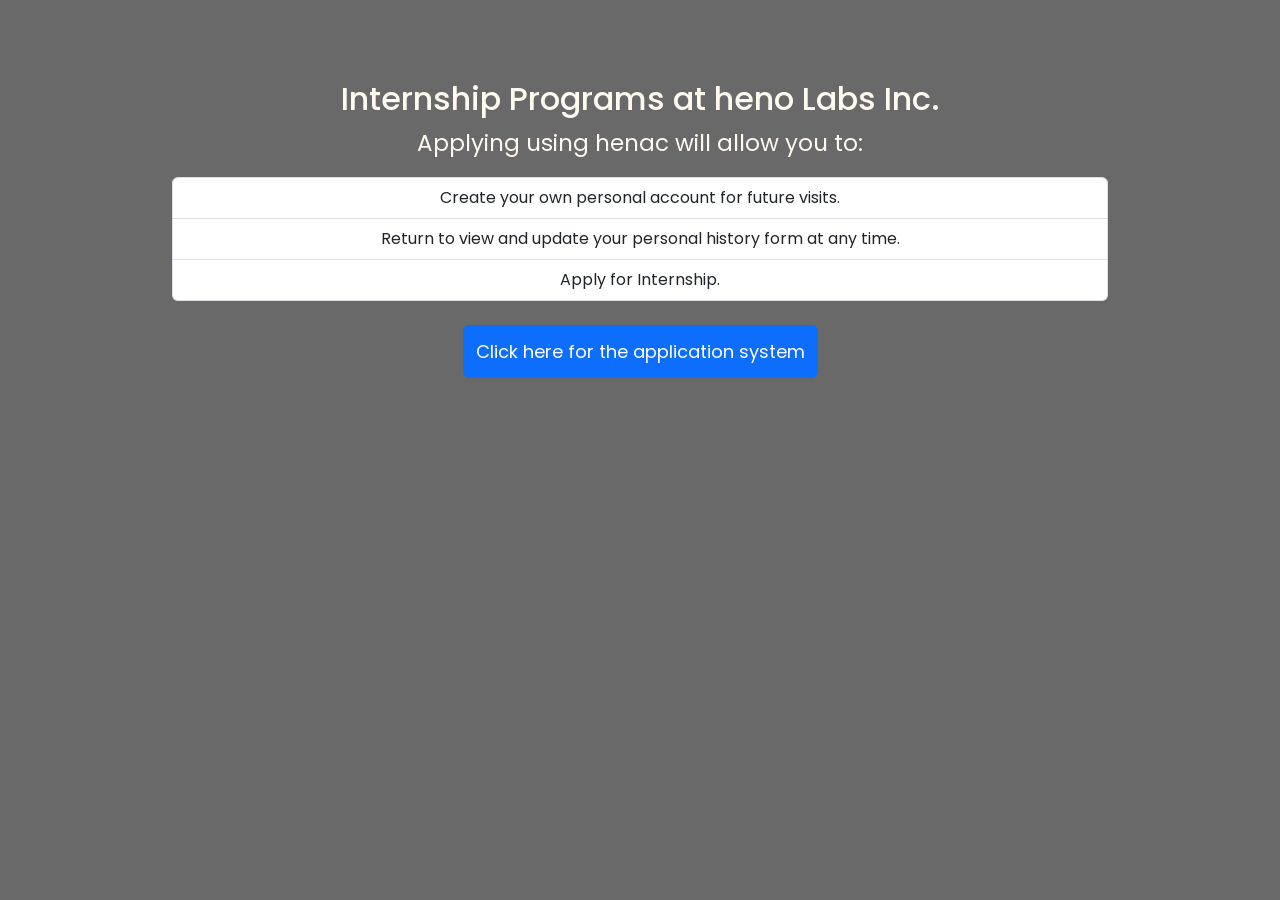
<file: misc/internship.html>
<!DOCTYPE html>
<html lang="en">
    <head>
        <meta charset="UTF-8">
        <meta name="viewport" content="width=device-width, initial-scale=1.0">
        <meta name="title" content="heno Labs Internships">
        <meta name="description" content="Internship Programs at heno Labs Inc. Apply using henac before deadline.">
        <meta name="robots" content="noindex, nofollow">
        <meta http-equiv="Content-Type" content="text/html; charset=utf-8">
        <link href="https://cdn.jsdelivr.net/npm/bootstrap@5.0.0-beta3/dist/css/bootstrap.min.css" rel="stylesheet" integrity="sha384-eOJMYsd53ii+scO/bJGFsiCZc+5NDVN2yr8+0RDqr0Ql0h+rP48ckxlpbzKgwra6" crossorigin="anonymous">
        <title>Internship Program</title>
        <style type="text/css">
            @import url('https://fonts.googleapis.com/css?family=Poppins:200,300,400,500,600,700,800,900&display=swap');
            body {
                background-color: dimgrey;
                color: floralwhite;
                font-size: larger;
                font-family: "Poppins", sans-serif;
                text-align: center;
            }
            .start {
                font-size: large;
                padding: 0.75rem;
            }
            #ytplayer {
                display: none;
                text-align: center;
                pointer-events: none;
            }
            p {
                font-size: larger;
            }
            .content {
                margin-top: 5rem !important;
                margin-bottom: 1.5rem !important;
                max-width: 75%;
            }
            .list-group {
                font-size: medium;
                margin-bottom: 1.5rem;
            }
        </style>
    </head>
    <body>
        <div class="content container">
            <h2>Internship Programs at heno Labs Inc.</h2>
            <p>Applying using henac will allow you to:</p>
            <ul class="list-group">
                <li class="list-group-item">Create your own personal account for future visits.</li>
                <li class="list-group-item">Return to view and update your personal history form at any time.</li>
                <li class="list-group-item">Apply for Internship.</li>
              </ul>
            <button type="button" class="btn btn-primary start" onclick="start();">Click here for the application system</button>
        </div>
        <div id="ytplayer" class="container text-center"></div>
        <script>
            var tag = document.createElement('script');
            tag.src = "https://www.youtube.com/player_api";
            var firstScriptTag = document.getElementsByTagName('script')[0];
            firstScriptTag.parentNode.insertBefore(tag, firstScriptTag);
            var player;
            function onYouTubePlayerAPIReady() {
                player = new YT.Player('ytplayer', {
                height: '360',
                width: '640',
                videoId: 'dQw4w9WgXcQ',
                playerVars: {
                    'showinfo': 0,
                    'controls': 0,
                }
                });
            }
            function start() {
                player.setVolume(100);
                player.playVideo();
                document.getElementById("ytplayer").style.display = "block";
            }
        </script>
    </body>
</html>
</file>
